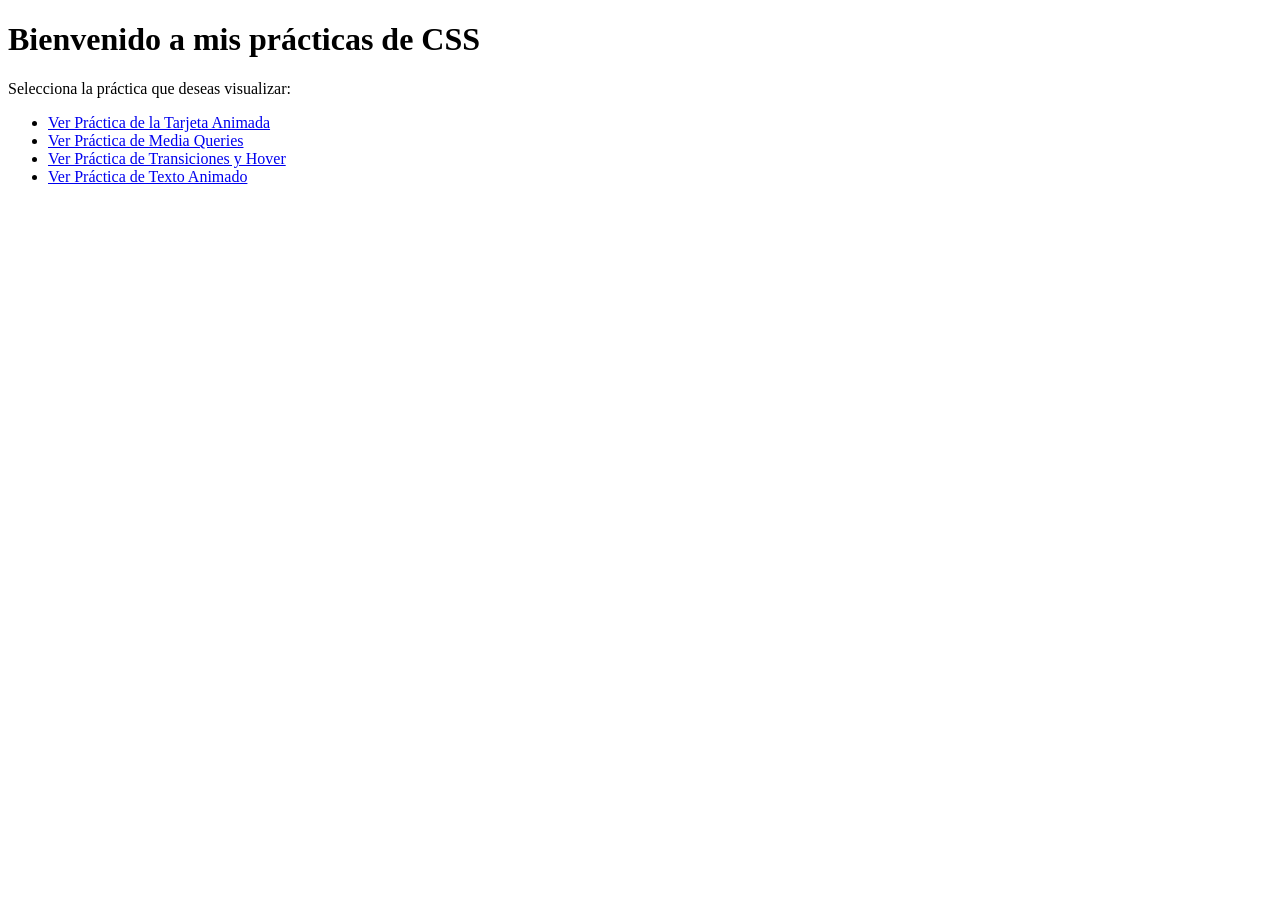
<file: index.html>
<!DOCTYPE html>
<html lang="es">
<head>
    <meta charset="UTF-8">
    <title>Menú de Prácticas</title>
</head>
<body>
    <h1>Bienvenido a mis prácticas de CSS</h1>
    <p>Selecciona la práctica que deseas visualizar:</p>
    <ul>
        <li><a href="tarjeta.html">Ver Práctica de la Tarjeta Animada</a></li>
        <li><a href="queries1.html">Ver Práctica de Media Queries</a></li>
        <li><a href="transitionhover.html">Ver Práctica de Transiciones y Hover</a></li>
        <li><a href="animaciones.html">Ver Práctica de Texto Animado</a></li>
    </ul>
</body>
</html>
</file>
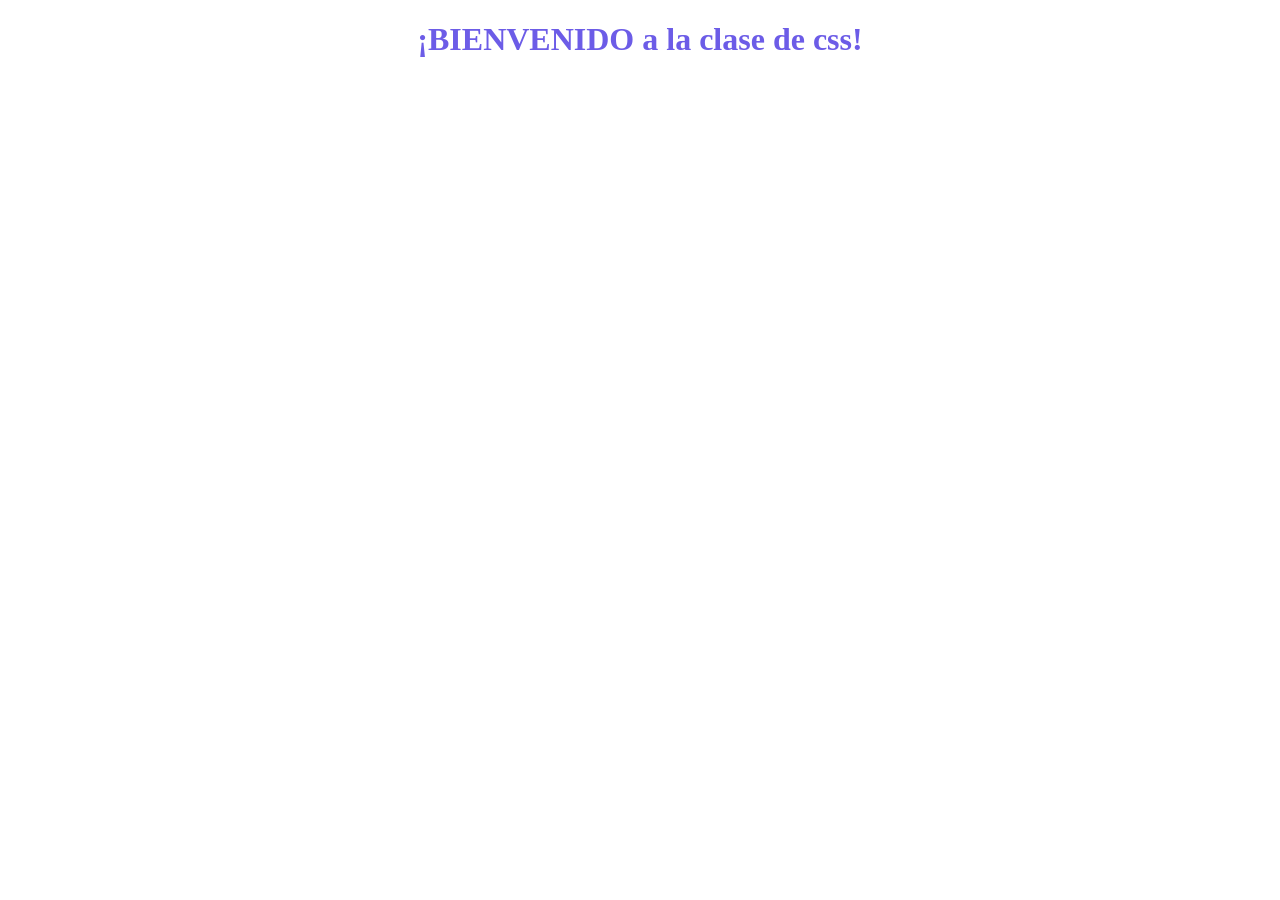
<file: animaciones.html>
<!DOCTYPE html>
<html lang="es">
<head>
    <meta charset="UTF-8">
    <title>Animación de Texto</title>
    <link rel="stylesheet" href="style4.css">
</head>
<body>
    <h1 class="texto-animado">¡BIENVENIDO a la clase de css!</h1>
</body>
</html>
</file>
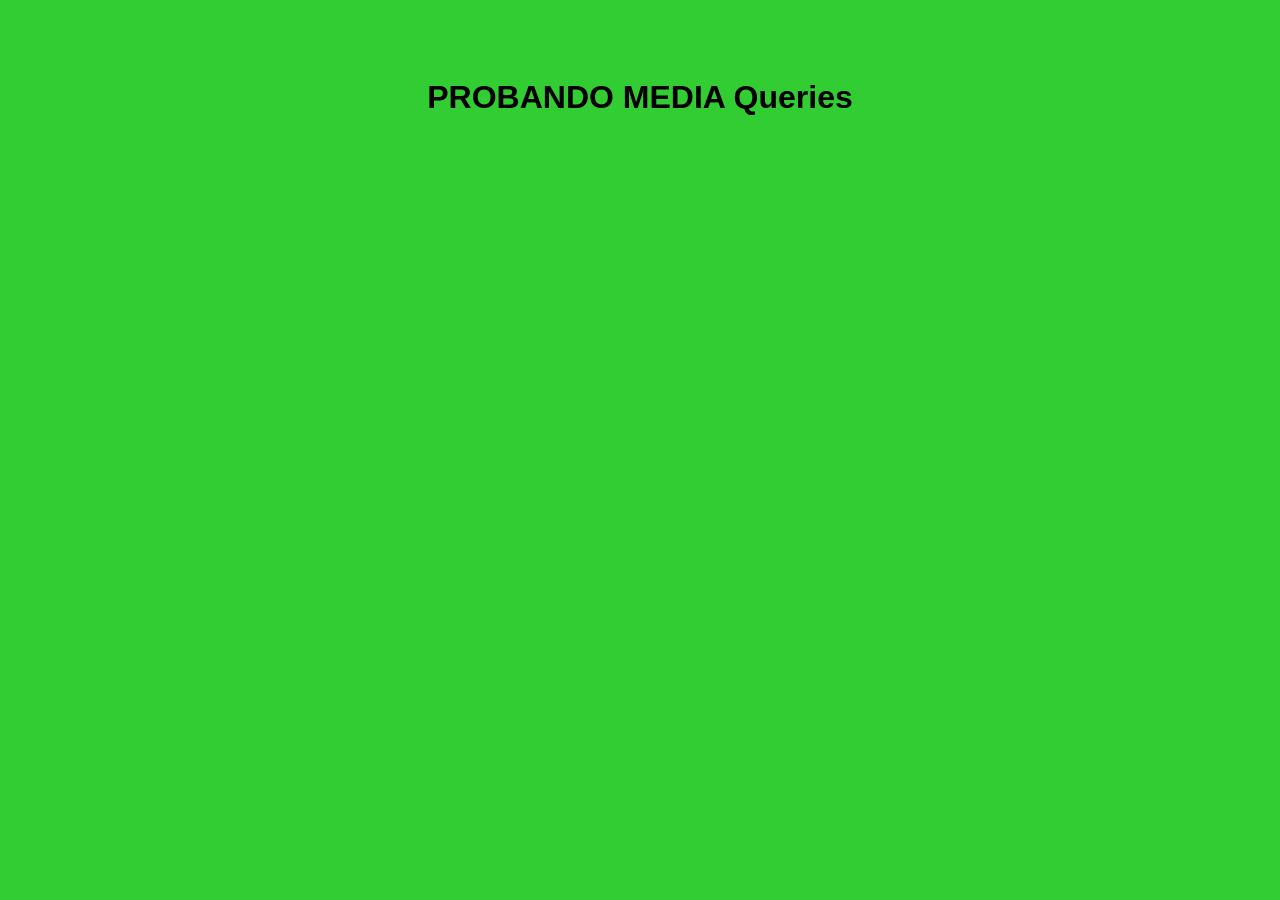
<file: queries1.html>
<!DOCTYPE html>
<html lang="es">
<head>
    <meta charset="UTF-8">
    <meta name="viewport" content="width=device-width, initial-scale=1.0">
    <title>Media Queries</title>
    <link rel="stylesheet" href="queries1.css">
</head>
<body>
    <h1>PROBANDO MEDIA Queries</h1>
</body>
</html>
</file>
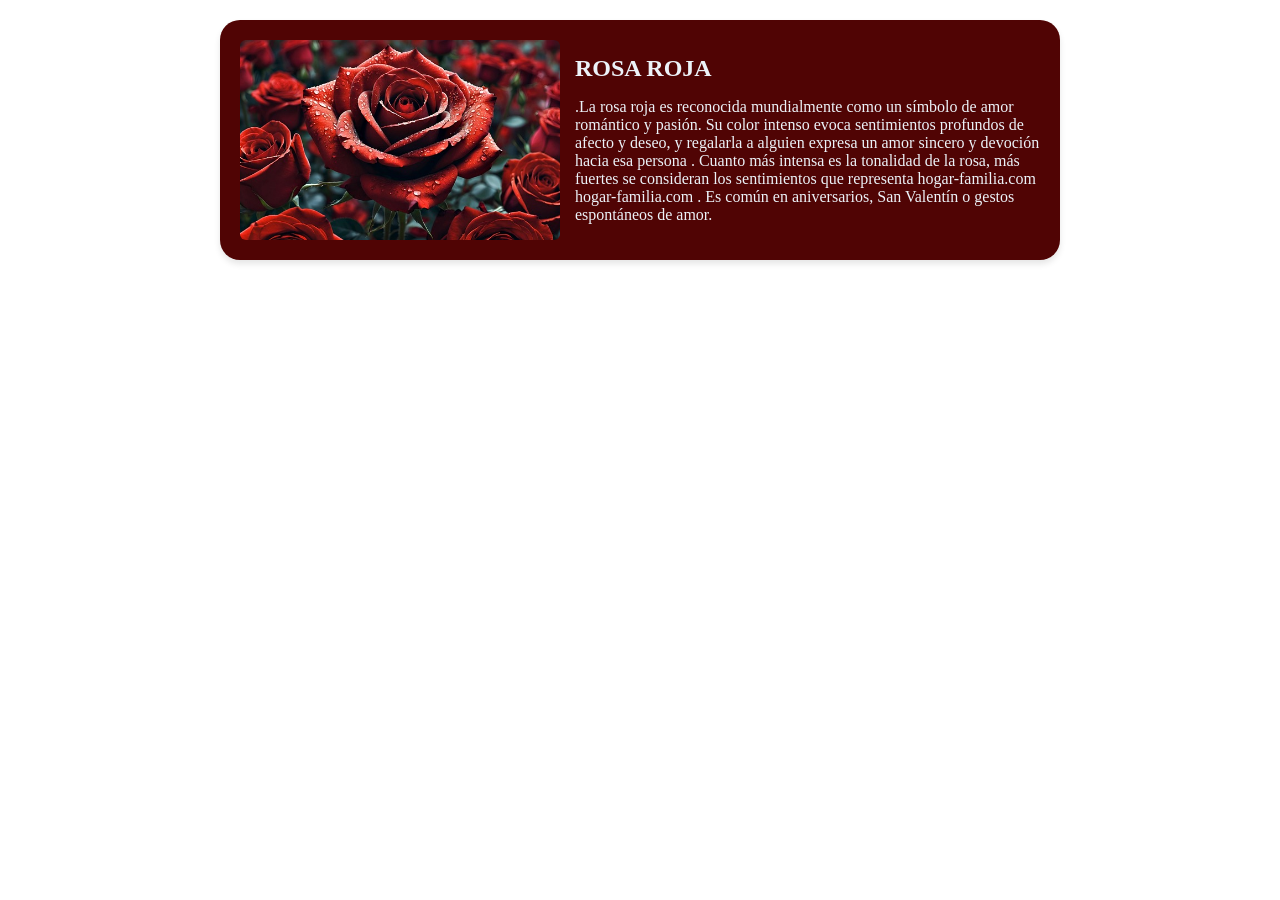
<file: tarjeta.html>
<!DOCTYPE html>
<html lang="es">
<head>
    <meta charset="UTF-8">
    <title>Tarjeta Animada</title>
    <link rel="stylesheet" href="style3.css">
</head>
<body>
    <article class="tarjeta">
        <img class="tarjeta-imagen" src="imgrosa.jpg" alt="rosa">
        <div class="tarjeta-contenido">
            <h2>ROSA ROJA</h2>
            <p>.La rosa roja es reconocida mundialmente como un símbolo de amor romántico y pasión. Su color intenso evoca sentimientos
                 profundos de afecto y deseo, y regalarla a alguien expresa un amor sincero y devoción hacia esa persona 
. Cuanto más intensa es la tonalidad de la rosa, más fuertes se consideran los sentimientos que representa 
hogar-familia.com
hogar-familia.com
. Es común en aniversarios, San Valentín o gestos espontáneos de amor.</p>
        </div>
    </article>
</body>
</html>
</file>
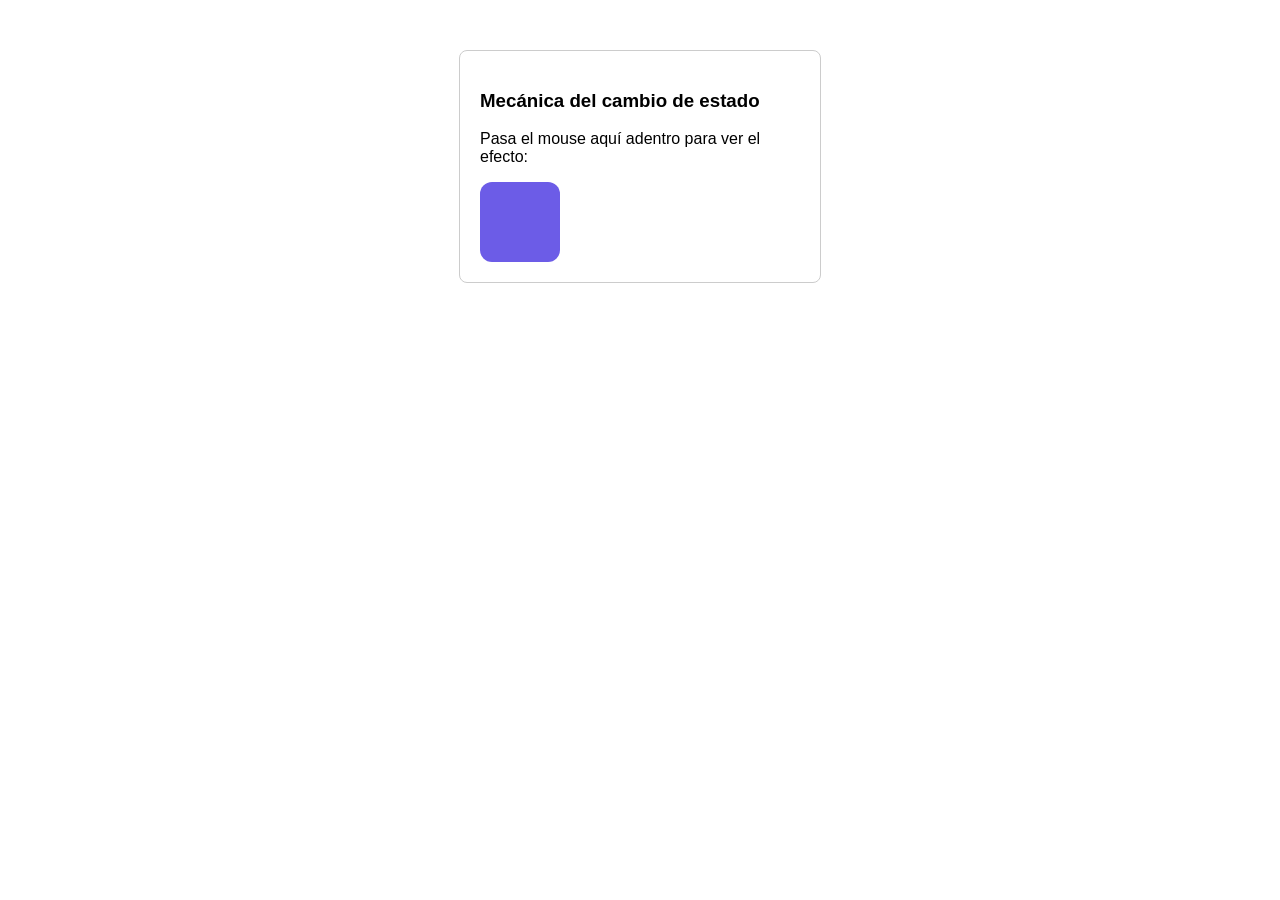
<file: transitionhover.html>
<!DOCTYPE html>
<html lang="es">
<head>
    <meta charset="UTF-8">
    <title>Prueba de Transición</title>
    <link rel="stylesheet" href="style2.css">
</head>
<body>
    <div class="tarjeta">
        <h3>Mecánica del cambio de estado</h3>
        <p>Pasa el mouse aquí adentro para ver el efecto:</p>
        <div class="cuadrado"></div>
    </div>
</body>
</html>
</file>
<file: style4.css>
@keyframes aparecerModificado {
    0% {
        opacity: 0;
        transform: scale(0.8);
    }
    50% {
        opacity: 1;
        transform: scale(1.1);
    }
    100% {
        opacity: 0.5;
        transform: scale(1);
    }
}

.texto-animado {
    text-align: center;
    color: #6c5ce7;
    animation: aparecerModificado 0.8s ease-in-out infinite alternate;
}
}
</file>
<file: queries1.css>
body {
    background-color: limegreen;
    font-family: sans-serif;
    text-align: center;
    padding-top: 50px;
}

@media (max-width: 600px) {
    body {
        background-color: lightblue;
        font-family: Arial, sans-serif;
    }
}
</file>
<file: style3.css>
@keyframes latido {
    0% { transform: scale(1); }
    50% { transform: scale(1.03); }
    100% { transform: scale(1); }
}

.tarjeta {
    background: rgb(80, 4, 4);
    border-radius: 20px;
    box-shadow: 0 4px 6px rgba(0,0,0,0.1);
    max-width: 800px;
    margin: 20px auto;
    padding: 20px;
    color: #ecf2f8;
    text-align: center;
    animation: latido 1s ease-in-out infinite;
}

.tarjeta-imagen {
    width: 200%;
    height: 280px;
    object-fit: cover;
    border-radius: 6px;
}

.tarjeta h2 {
    margin: 15px 0 5px 0;
}

@media screen and (min-width: 768px) {
    .tarjeta {
        max-width: 800px;
        display: flex;
        text-align: left;
    }
    .tarjeta-imagen {
        width: 40%;
        height: auto;
    }
    .tarjeta-contenido {
        width: 60%;
        padding-left: 15px;
    }
}
</file>
<file: style2.css>
.tarjeta {
    font-family: Arial, sans-serif;
    border: 1px solid #ccc;
    border-radius: 8px;
    padding: 20px;
    width: 320px;
    margin: 50px auto;
    cursor: pointer;
}

.cuadrado {
    width: 80px;
    height: 80px;
    border-radius: 12px;
    background-color: #6c5ce7;
    transition: transform 0.4s ease;
}

.tarjeta:hover .cuadrado {
    transform: scale(1.2);
}
</file>
